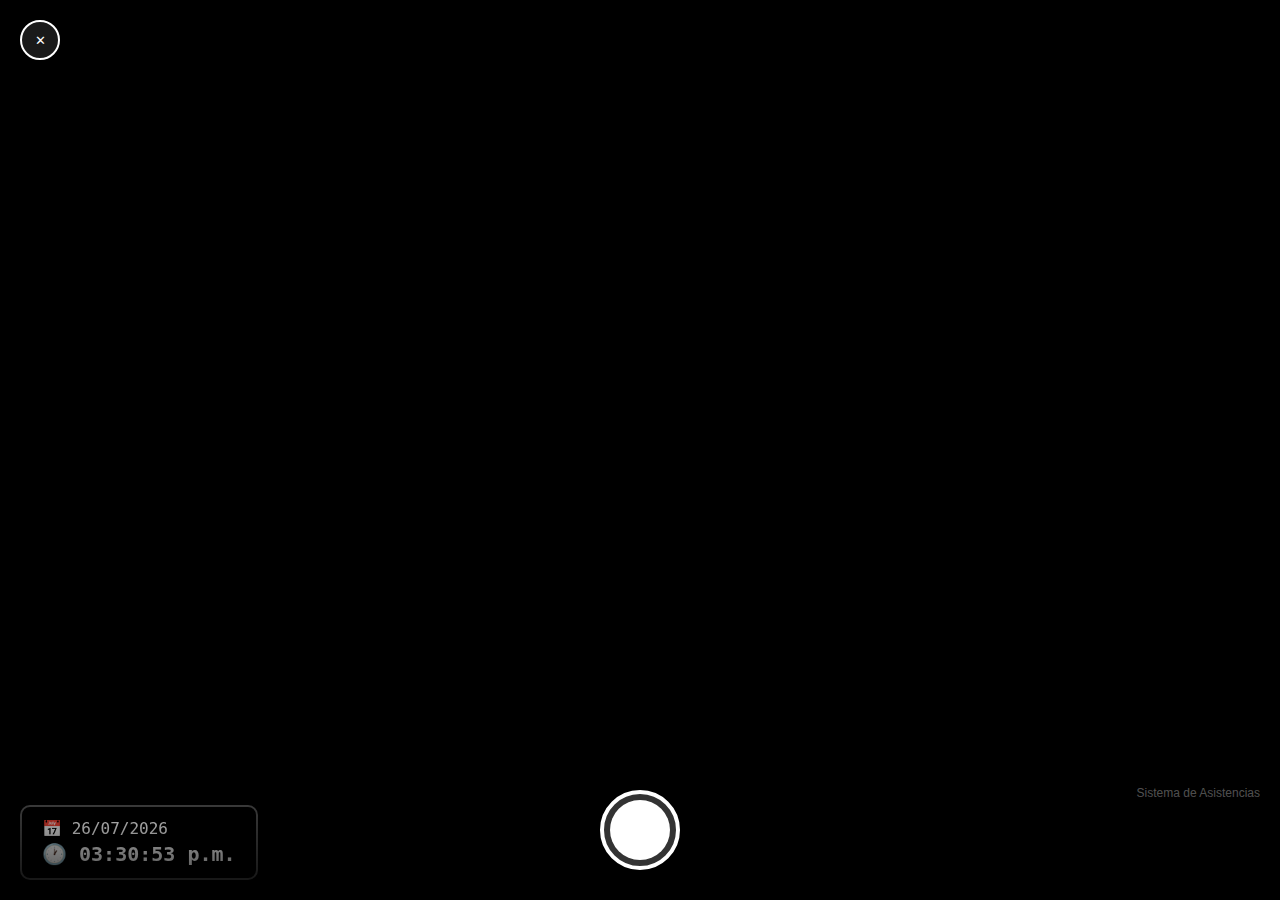
<file: Camera-custom.html>
<!DOCTYPE html>
<html lang="es">
<head>
    <meta charset="UTF-8">
    <meta name="viewport" content="width=device-width, initial-scale=1.0">
    <title>Cámara con Timestamp en Vivo</title>
    <style>
        * {
            margin: 0;
            padding: 0;
            box-sizing: border-box;
        }

        body {
            font-family: -apple-system, BlinkMacSystemFont, 'Segoe UI', Roboto, sans-serif;
            background: #0f172a;
            color: white;
            height: 100vh;
            overflow: hidden;
        }

        .camera-container {
            position: relative;
            width: 100%;
            height: 100vh;
            display: flex;
            flex-direction: column;
        }

        #videoElement {
            width: 100%;
            height: 100%;
            object-fit: cover;
            background: black;
        }

        .timestamp-overlay {
            position: absolute;
            bottom: 20px;
            left: 20px;
            background: rgba(0, 0, 0, 0.85);
            padding: 12px 20px;
            border-radius: 10px;
            border: 2px solid rgba(255, 255, 255, 0.3);
            backdrop-filter: blur(10px);
            font-family: monospace;
            z-index: 10;
        }

        .timestamp-date {
            font-size: 16px;
            margin-bottom: 4px;
            color: #ffffff;
            text-shadow: 0 2px 4px rgba(0, 0, 0, 0.8);
        }

        .timestamp-time {
            font-size: 20px;
            font-weight: bold;
            color: #ffffff;
            text-shadow: 0 2px 4px rgba(0, 0, 0, 0.8);
        }

        .controls {
            position: absolute;
            bottom: 0;
            left: 0;
            right: 0;
            padding: 30px;
            background: linear-gradient(to top, rgba(0, 0, 0, 0.8), transparent);
            display: flex;
            justify-content: center;
            align-items: center;
            gap: 30px;
            z-index: 20;
        }

        .capture-btn {
            width: 80px;
            height: 80px;
            border-radius: 50%;
            border: 4px solid white;
            background: rgba(255, 255, 255, 0.2);
            cursor: pointer;
            transition: all 0.3s;
            position: relative;
        }

        .capture-btn:hover {
            transform: scale(1.1);
            background: rgba(255, 255, 255, 0.3);
        }

        .capture-btn:active {
            transform: scale(0.95);
            background: rgba(255, 255, 255, 0.5);
        }

        .capture-btn::after {
            content: '';
            position: absolute;
            top: 50%;
            left: 50%;
            transform: translate(-50%, -50%);
            width: 60px;
            height: 60px;
            border-radius: 50%;
            background: white;
        }

        .switch-camera-btn {
            width: 50px;
            height: 50px;
            border-radius: 50%;
            border: 2px solid white;
            background: rgba(255, 255, 255, 0.1);
            color: white;
            display: flex;
            align-items: center;
            justify-content: center;
            cursor: pointer;
            transition: all 0.3s;
        }

        .switch-camera-btn:hover {
            background: rgba(255, 255, 255, 0.2);
        }

        .close-btn {
            position: absolute;
            top: 20px;
            left: 20px;
            width: 40px;
            height: 40px;
            border-radius: 50%;
            background: rgba(255, 255, 255, 0.1);
            border: 2px solid white;
            color: white;
            display: flex;
            align-items: center;
            justify-content: center;
            cursor: pointer;
            z-index: 30;
        }

        .close-btn:hover {
            background: rgba(255, 255, 255, 0.2);
        }

        #canvas {
            display: none;
        }

        .preview-container {
            position: absolute;
            top: 0;
            left: 0;
            width: 100%;
            height: 100%;
            background: rgba(0, 0, 0, 0.95);
            display: none;
            flex-direction: column;
            align-items: center;
            justify-content: center;
            z-index: 40;
        }

        .preview-container.active {
            display: flex;
        }

        .preview-image {
            max-width: 90%;
            max-height: 70%;
            border-radius: 10px;
            box-shadow: 0 10px 40px rgba(0, 0, 0, 0.5);
        }

        .preview-buttons {
            display: flex;
            gap: 20px;
            margin-top: 30px;
        }

        .btn {
            padding: 15px 30px;
            border: none;
            border-radius: 25px;
            font-size: 16px;
            font-weight: 600;
            cursor: pointer;
            transition: all 0.3s;
        }

        .btn-accept {
            background: linear-gradient(135deg, #667eea 0%, #764ba2 100%);
            color: white;
        }

        .btn-retry {
            background: rgba(255, 255, 255, 0.1);
            border: 2px solid white;
            color: white;
        }

        .btn:hover {
            transform: translateY(-2px);
            box-shadow: 0 5px 20px rgba(0, 0, 0, 0.3);
        }

        .watermark-text {
            position: absolute;
            bottom: 100px;
            right: 20px;
            color: rgba(255, 255, 255, 0.4);
            font-size: 12px;
            z-index: 10;
        }

        @media (max-width: 640px) {
            .timestamp-overlay {
                bottom: 100px;
                left: 10px;
                padding: 8px 12px;
            }

            .timestamp-date {
                font-size: 14px;
            }

            .timestamp-time {
                font-size: 16px;
            }

            .controls {
                padding-bottom: 20px;
            }

            .capture-btn {
                width: 70px;
                height: 70px;
            }

            .capture-btn::after {
                width: 50px;
                height: 50px;
            }
        }
    </style>
</head>
<body>
    <div class="camera-container">
        <video id="videoElement" playsinline autoplay></video>
        <canvas id="canvas"></canvas>
        
        <button class="close-btn" onclick="closeCamera()">✕</button>
        
        <div class="timestamp-overlay">
            <div class="timestamp-date" id="timestampDate">📅 06/11/2024</div>
            <div class="timestamp-time" id="timestampTime">🕐 03:45:00 PM</div>
        </div>
        
        <div class="watermark-text">Sistema de Asistencias</div>
        
        <div class="controls">
            <button class="switch-camera-btn" onclick="switchCamera()" id="switchBtn" style="display: none;">
                <svg width="24" height="24" viewBox="0 0 24 24" fill="none" stroke="currentColor" stroke-width="2">
                    <path d="M1 12s4-8 11-8 11 8 11 8-4 8-11 8-11-8-11-8z"/>
                    <circle cx="12" cy="12" r="3"/>
                </svg>
            </button>
            <button class="capture-btn" onclick="capturePhoto()"></button>
        </div>
        
        <div class="preview-container" id="previewContainer">
            <img class="preview-image" id="previewImage">
            <div class="preview-buttons">
                <button class="btn btn-retry" onclick="retryPhoto()">Tomar Otra</button>
                <button class="btn btn-accept" onclick="acceptPhoto()">Usar Esta Foto</button>
            </div>
        </div>
    </div>

    <script>
        let video = document.getElementById('videoElement');
        let canvas = document.getElementById('canvas');
        let context = canvas.getContext('2d');
        let stream = null;
        let facingMode = 'environment'; // 'user' para frontal, 'environment' para trasera
        let capturedPhotoData = null;

        // Inicializar cámara
        async function initCamera() {
            try {
                // Detener stream anterior si existe
                if (stream) {
                    stream.getTracks().forEach(track => track.stop());
                }

                // Configuración de la cámara
                const constraints = {
                    video: {
                        facingMode: facingMode,
                        width: { ideal: 1920 },
                        height: { ideal: 1080 }
                    }
                };

                stream = await navigator.mediaDevices.getUserMedia(constraints);
                video.srcObject = stream;

                // Detectar si hay múltiples cámaras
                const devices = await navigator.mediaDevices.enumerateDevices();
                const videoDevices = devices.filter(device => device.kind === 'videoinput');
                
                if (videoDevices.length > 1) {
                    document.getElementById('switchBtn').style.display = 'flex';
                }

            } catch (error) {
                console.error('Error al acceder a la cámara:', error);
                alert('No se pudo acceder a la cámara. Verifica los permisos.');
                window.close();
            }
        }

        // Actualizar timestamp en tiempo real
        function updateTimestamp() {
            const now = new Date();
            
            const dateStr = now.toLocaleDateString('es-MX', {
                year: 'numeric',
                month: '2-digit',
                day: '2-digit'
            });
            
            const timeStr = now.toLocaleTimeString('es-MX', {
                hour: '2-digit',
                minute: '2-digit',
                second: '2-digit',
                hour12: true
            });
            
            document.getElementById('timestampDate').textContent = `📅 ${dateStr}`;
            document.getElementById('timestampTime').textContent = `🕐 ${timeStr}`;
        }

        // Capturar foto
        function capturePhoto() {
            // Configurar canvas con las dimensiones del video
            canvas.width = video.videoWidth;
            canvas.height = video.videoHeight;
            
            // Dibujar el frame del video en el canvas
            context.drawImage(video, 0, 0, canvas.width, canvas.height);
            
            // Agregar timestamp a la imagen capturada
            addTimestampToCanvas();
            
            // Convertir a data URL
            capturedPhotoData = canvas.toDataURL('image/jpeg', 0.95);
            
            // Mostrar preview
            document.getElementById('previewImage').src = capturedPhotoData;
            document.getElementById('previewContainer').classList.add('active');
        }

        // Agregar timestamp al canvas
        function addTimestampToCanvas() {
            const padding = 20;
            const fontSize = Math.max(24, canvas.width * 0.025);
            const lineHeight = fontSize * 1.4;
            
            const now = new Date();
            const dateStr = now.toLocaleDateString('es-MX', {
                year: 'numeric',
                month: '2-digit',
                day: '2-digit'
            });
            const timeStr = now.toLocaleTimeString('es-MX', {
                hour: '2-digit',
                minute: '2-digit',
                second: '2-digit',
                hour12: true
            });
            
            // Configurar estilo
            context.font = `bold ${fontSize}px Arial`;
            context.textAlign = 'left';
            context.textBaseline = 'bottom';
            
            // Medir texto
            const line1 = `📅 ${dateStr}`;
            const line2 = `🕐 ${timeStr}`;
            const metrics1 = context.measureText(line1);
            const metrics2 = context.measureText(line2);
            const maxWidth = Math.max(metrics1.width, metrics2.width);
            
            // Posición
            const boxX = padding;
            const boxY = canvas.height - (lineHeight * 2 + padding * 3);
            const boxWidth = maxWidth + padding * 2;
            const boxHeight = lineHeight * 2 + padding;
            
            // Dibujar fondo
            context.fillStyle = 'rgba(0, 0, 0, 0.85)';
            context.strokeStyle = 'rgba(255, 255, 255, 0.8)';
            context.lineWidth = 2;
            
            // Rectángulo con esquinas redondeadas
            const radius = 10;
            context.beginPath();
            context.moveTo(boxX + radius, boxY);
            context.lineTo(boxX + boxWidth - radius, boxY);
            context.quadraticCurveTo(boxX + boxWidth, boxY, boxX + boxWidth, boxY + radius);
            context.lineTo(boxX + boxWidth, boxY + boxHeight - radius);
            context.quadraticCurveTo(boxX + boxWidth, boxY + boxHeight, boxX + boxWidth - radius, boxY + boxHeight);
            context.lineTo(boxX + radius, boxY + boxHeight);
            context.quadraticCurveTo(boxX, boxY + boxHeight, boxX, boxY + boxHeight - radius);
            context.lineTo(boxX, boxY + radius);
            context.quadraticCurveTo(boxX, boxY, boxX + radius, boxY);
            context.closePath();
            context.fill();
            context.stroke();
            
            // Dibujar texto
            context.fillStyle = 'white';
            context.shadowColor = 'rgba(0, 0, 0, 0.8)';
            context.shadowBlur = 4;
            context.shadowOffsetX = 2;
            context.shadowOffsetY = 2;
            
            context.fillText(line1, boxX + padding, boxY + lineHeight);
            context.fillText(line2, boxX + padding, boxY + lineHeight * 2);
            
            // Marca de agua
            context.shadowBlur = 0;
            context.shadowOffsetX = 0;
            context.shadowOffsetY = 0;
            context.font = `${fontSize * 0.5}px Arial`;
            context.fillStyle = 'rgba(255, 255, 255, 0.4)';
            context.textAlign = 'right';
            context.fillText('Sistema de Asistencias', canvas.width - padding, canvas.height - padding);
        }

        // Cambiar cámara
        async function switchCamera() {
            facingMode = facingMode === 'user' ? 'environment' : 'user';
            await initCamera();
        }

        // Reintentar foto
        function retryPhoto() {
            document.getElementById('previewContainer').classList.remove('active');
            capturedPhotoData = null;
        }

        // Aceptar foto
        function acceptPhoto() {
            if (capturedPhotoData && window.opener) {
                // Enviar la foto de vuelta al formulario principal
                window.opener.postMessage({
                    type: 'photoCapture',
                    data: capturedPhotoData,
                    timestamp: new Date().toISOString()
                }, '*');
                closeCamera();
            }
        }

        // Cerrar cámara
        function closeCamera() {
            if (stream) {
                stream.getTracks().forEach(track => track.stop());
            }
            window.close();
        }

        // Inicializar
        window.addEventListener('load', () => {
            initCamera();
            updateTimestamp();
            setInterval(updateTimestamp, 1000);
        });

        // Limpiar al cerrar
        window.addEventListener('beforeunload', () => {
            if (stream) {
                stream.getTracks().forEach(track => track.stop());
            }
        });
    </script>
</body>
</html>
</file>
